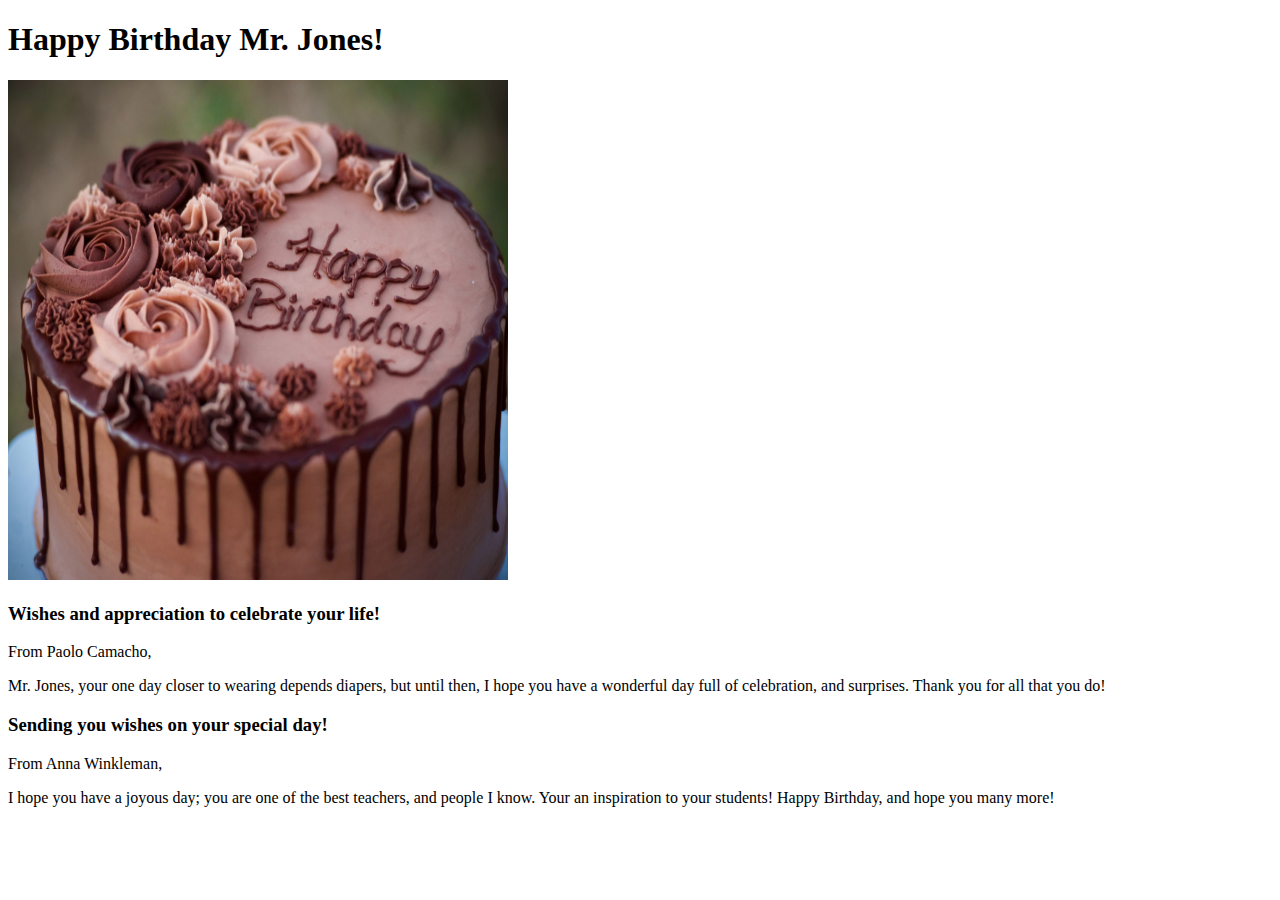
<file: Birthday.html>
<!doctype html>
<html>

<head>
<title>Birthday Wishes</title>
</head>

<body>
<section>
<h1>Happy Birthday Mr. Jones!</h1>

<img src ="chocolate.jpg" height="500" width="500" title="Chocolate Cake"></img>

<article>
    <h3>Wishes and appreciation to celebrate your life!</h3>
        <p>From Paolo Camacho,</p>
            <p>Mr. Jones, your one day closer to wearing depends diapers, but until then, I hope you have a wonderful day full of celebration, and surprises. Thank you for all that you do!</p>
</article>

<article>
    <h3>Sending you wishes on your special day!</h3>
        <p>From Anna Winkleman,</p>
            <p>I hope you have a joyous day; you are one of the best teachers, and people I know. Your an inspiration to your students! Happy Birthday, and hope you many more!</p>
</article>


</section>
</body>
</html>
</file>
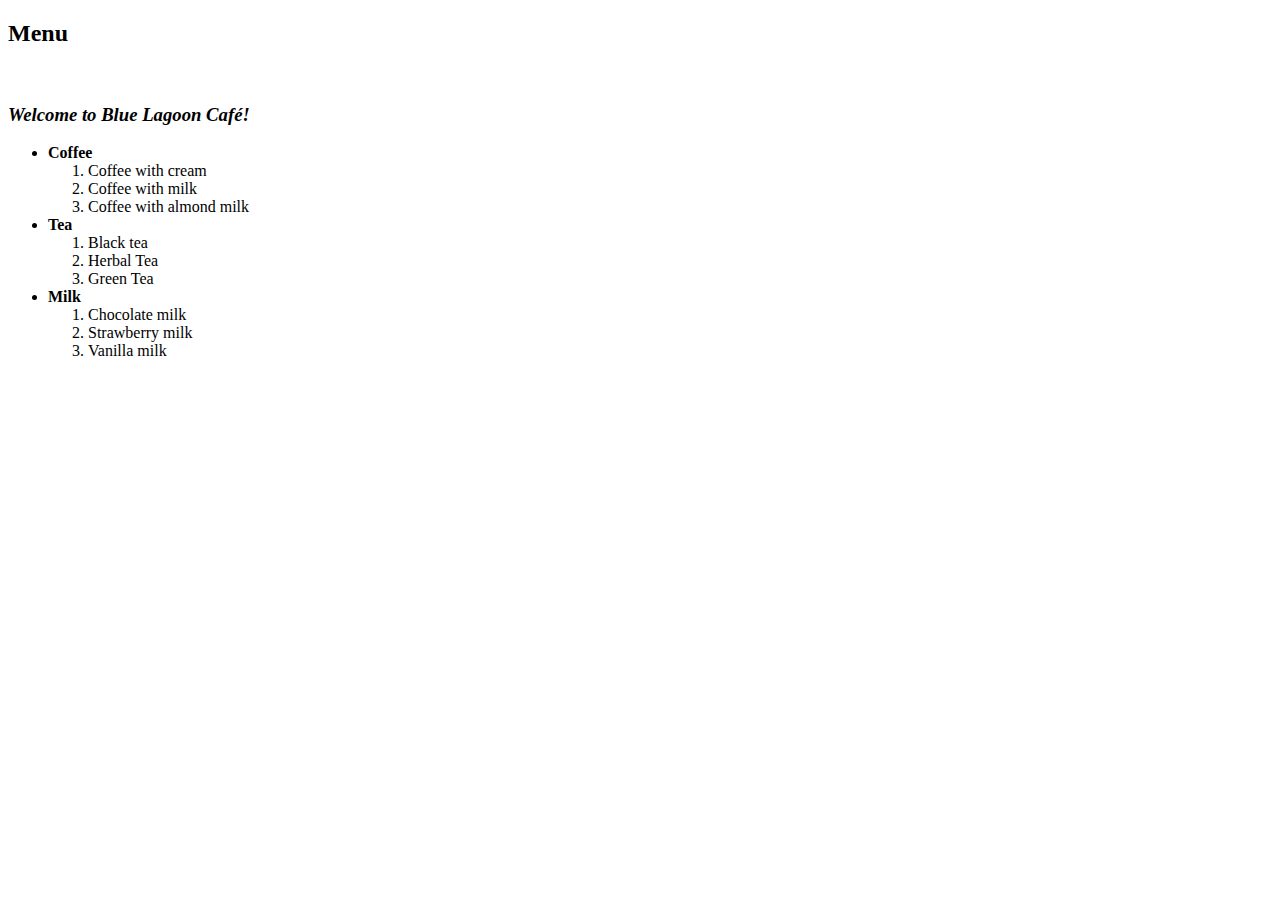
<file: cafemenu.html>
<!doctype html>
<html>

<head>
     <meta charset="UTF-8">
    <title>Blue Lagoon Cafe</title>
</head>

<style>
    h3 {
      font-family: italics;   
    }
</style>

<body>
<h2>Menu</h2>
<br>
<h3><i>Welcome to Blue Lagoon Cafe&#769!</i></h3>

<ul>
<li><b>Coffee</b></li>
<ol>
<li>Coffee with cream</li>
<li>Coffee with milk</li>
<li>Coffee with almond milk</li>    
</ol>
<li><b>Tea</b></li>
<ol>
<li>Black tea</li>
<li>Herbal Tea</li>
<li>Green Tea</li>
</ol>
<li><b>Milk</b></li>
<ol>
<li>Chocolate milk</li> 
<li>Strawberry milk</li>
<li>Vanilla milk</li>   
</ol>
</ul>

</body>






</html>
</file>
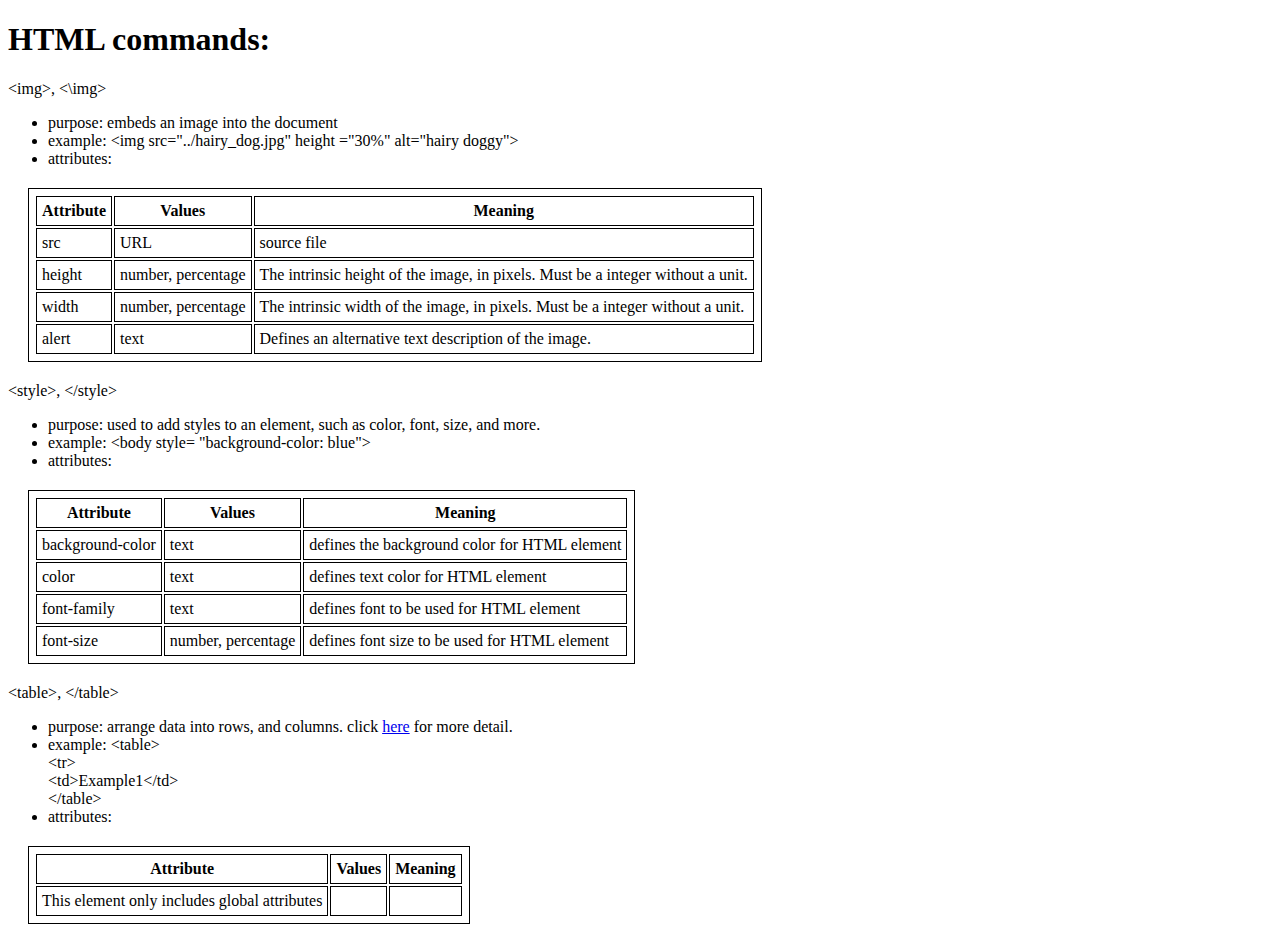
<file: htms.html>
<!doctype html>
<html>
<head>
<title>HTMS commands</title>
</head>

<style>
    table, th, td {
      border:1px solid black;
      margin: 20px;
      padding: 5px;  
    }
    </style>


<body>
<h1>HTML commands:</h1>
<P>&ltimg&gt, &lt\img&gt</P>
<ul>
<li>purpose: embeds an image into the document</li>
<li>example: &ltimg src="../hairy_dog.jpg" height ="30%" alt="hairy doggy"&gt</li> 
<li>attributes:</li>   
</ul>
<table>
<tr>
<th>Attribute</th>
<th>Values</th>
<th>Meaning</th>    
</tr>
<tr>
<td>src</td>
<td>URL</td>
<td>source file</td>  
</tr>
<tr>
<td>height</td>
<td>number, percentage</td>
<td>The intrinsic height of the image, in pixels. Must be a integer without a unit.</td>    
</tr>
<tr> 
<td>width</td>
<td>number, percentage</td>
<td>The intrinsic width of the image, in pixels. Must be a integer without a unit.</td> 
</tr>
<tr>
<td>alert</td>
<td>text</td> 
<td>Defines an alternative text description of the image.</td>   
</tr>
</table>

<p>&ltstyle&gt, &lt/style&gt</p>
<ul>
<li>purpose: used to add styles to an element, such as color, font, size, and more.</li>
<li>example: &ltbody style= "background-color: blue"&gt</li>
<li>attributes:</li>    
</ul>

<table>
    <tr>
    <th>Attribute</th>
    <th>Values</th>
    <th>Meaning</th>    
    </tr>
    <tr>
    <td>background-color</td>
    <td>text</td>
    <td>defines the background color for HTML element</td>    
    </tr>
    <tr>
    <td>color</td>
    <td>text</td>
    <td>defines text color for HTML element</td>    
    </tr>
    <tr>
    <td>font-family</td>
    <td>text</td>
    <td>defines font to be used for HTML element</td>    
    </tr>
    <tr>
    <td>font-size</td>
    <td>number, percentage</td>
    <td>defines font size to be used for HTML element</td>    
    </tr>
 </table>   

<p>&lttable&gt, &lt/table&gt</p>
<ul>
<li>purpose: arrange data into rows, and columns. click <a href="https://www.w3schools.com/html/html_tables.asp">here</a> for more detail.</li>
<li>example: &lttable&gt<br>&lttr&gt<br>&lttd&gtExample1&lt/td&gt<br>&lt/table&gt</li>
<li>attributes:</li>    
</ul>

<table>
    <tr>
    <th>Attribute</th>
    <th>Values</th>
    <th>Meaning</th>      
    </tr>
    <tr>
        <td>This element only includes global attributes</td>
        <td></td>
        <td></td>
    </tr>
</table>

</body>
</html>
</file>
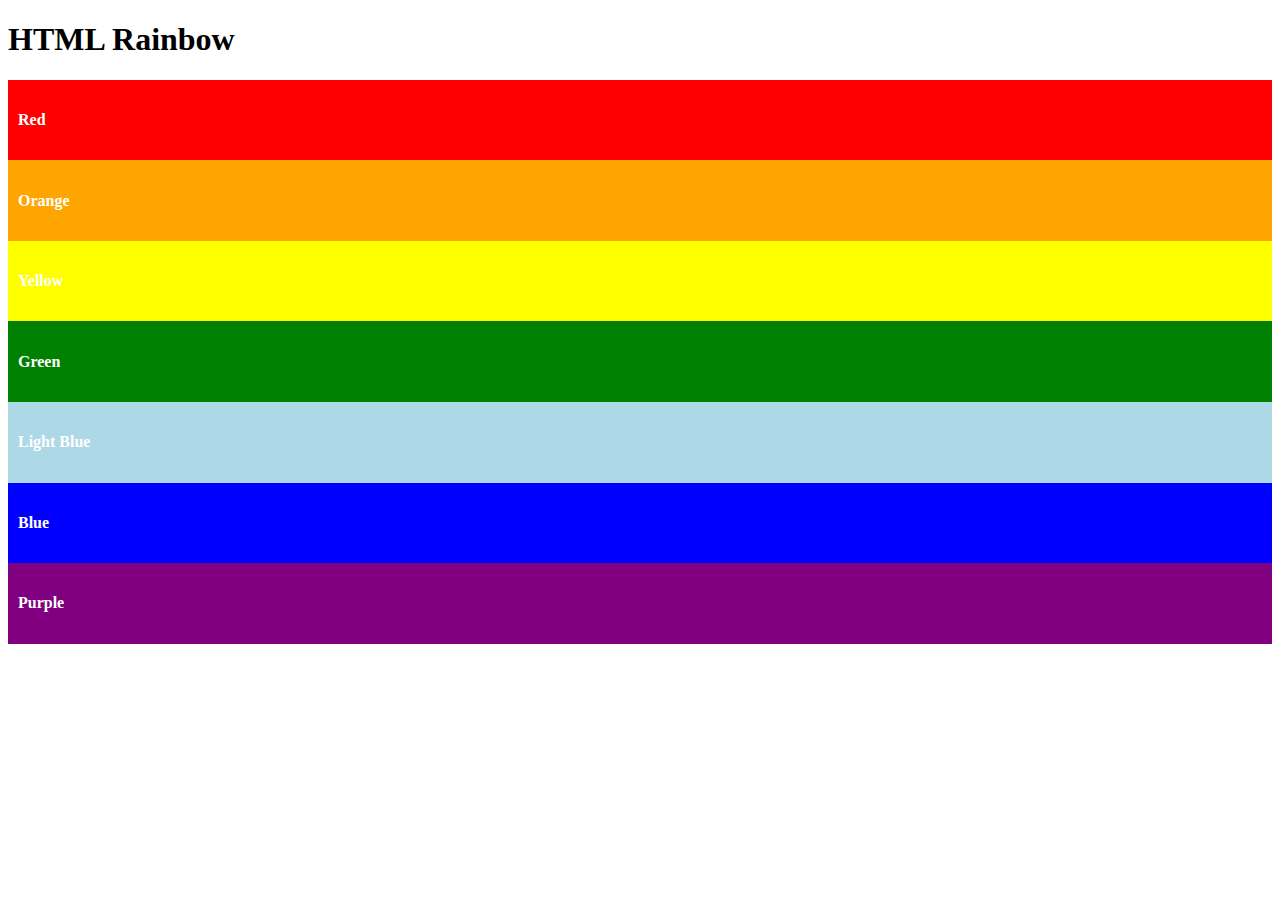
<file: rainbow.html>
<!doctype html>
<html>
<head>
<title>Rainbow</title>    
</head>

<style>
    div {
        padding: 10px; 
    }
    h4 {
        color: white;
    }

</style>


<body>
    <h1>HTML Rainbow</h1>
<div style="background-color:red"><h4>Red</h4></div>
<div style="background-color:orange"><h4>Orange</h4></div>
<div style="background-color:yellow"><h4>Yellow</h4></div>
<div style="background-color:green"><h4>Green</h4></div>
<div style="background-color:lightblue"><h4>Light Blue</h4></div>
<div style="background-color:blue"><h4>Blue</h4></div>
<div style="background-color:purple"><h4>Purple</h4></div>

</body>
</html>
</file>
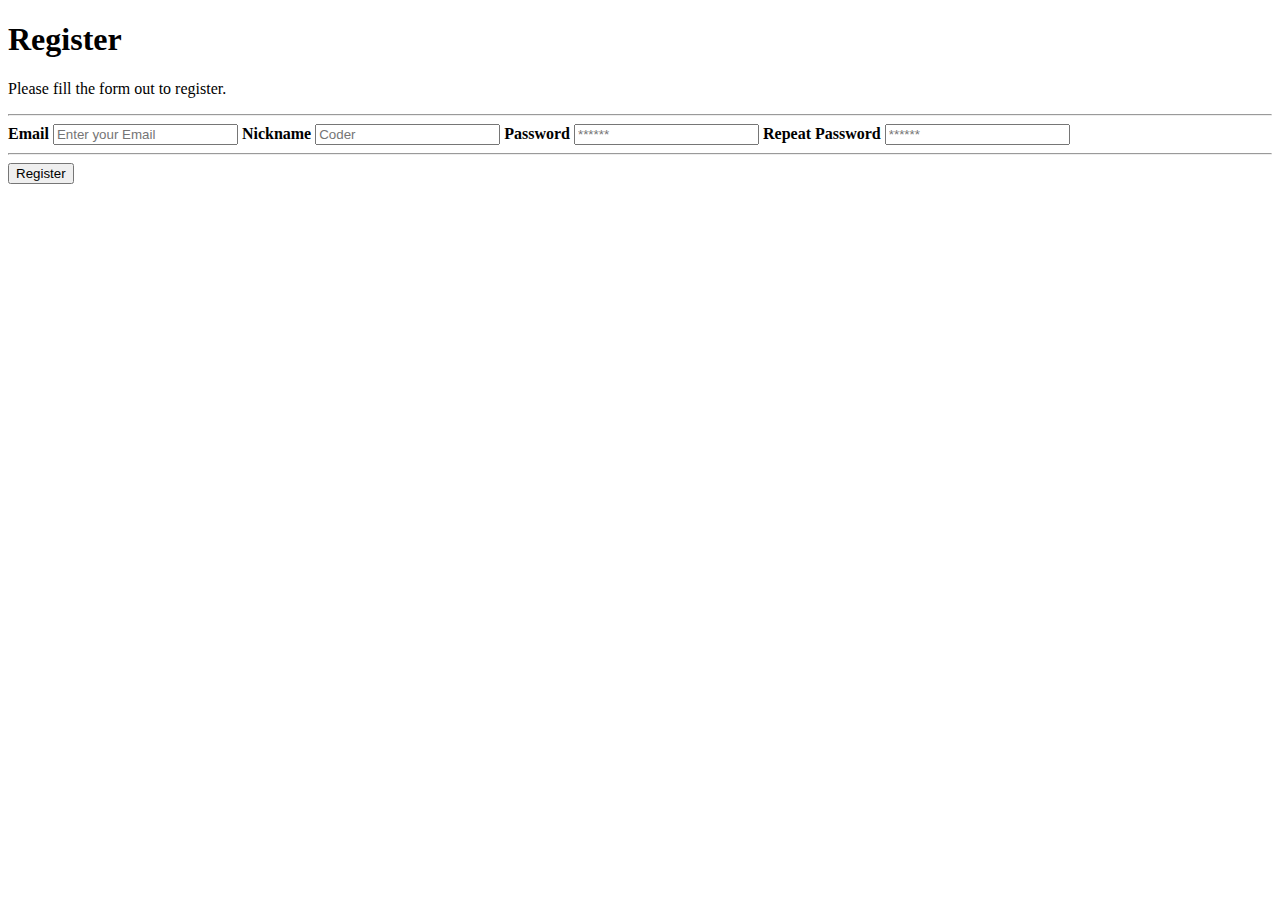
<file: register.html>
<!doctype html>
<html>
<head>
<title>Register</title>
</head>

<body>
<h1>Register</h1>
<p>Please fill the form out to register.</p>  
<hr>
<form>
    <div>
<label for="Email"><b>Email</b></label>
<input type="text" placeholder="Enter your Email" name="email" id="email" required>
<label for="Nickname"><b>Nickname</b></label>
<input type="text" placeholder="Coder" name="coder" id="email">
<label for="Password"><b>Password</b></label>
<input type="password" placeholder="******" name="password" id="email" required>
<label for="Nickname"><b>Repeat Password</b></label>
<input type="password" placeholder="******" name="repeatpassword" id="email" required>
    </div>
<hr>
</form>
<button type="button" onclick="alert('Submit')">Register</button>


</body>




</html>
</file>
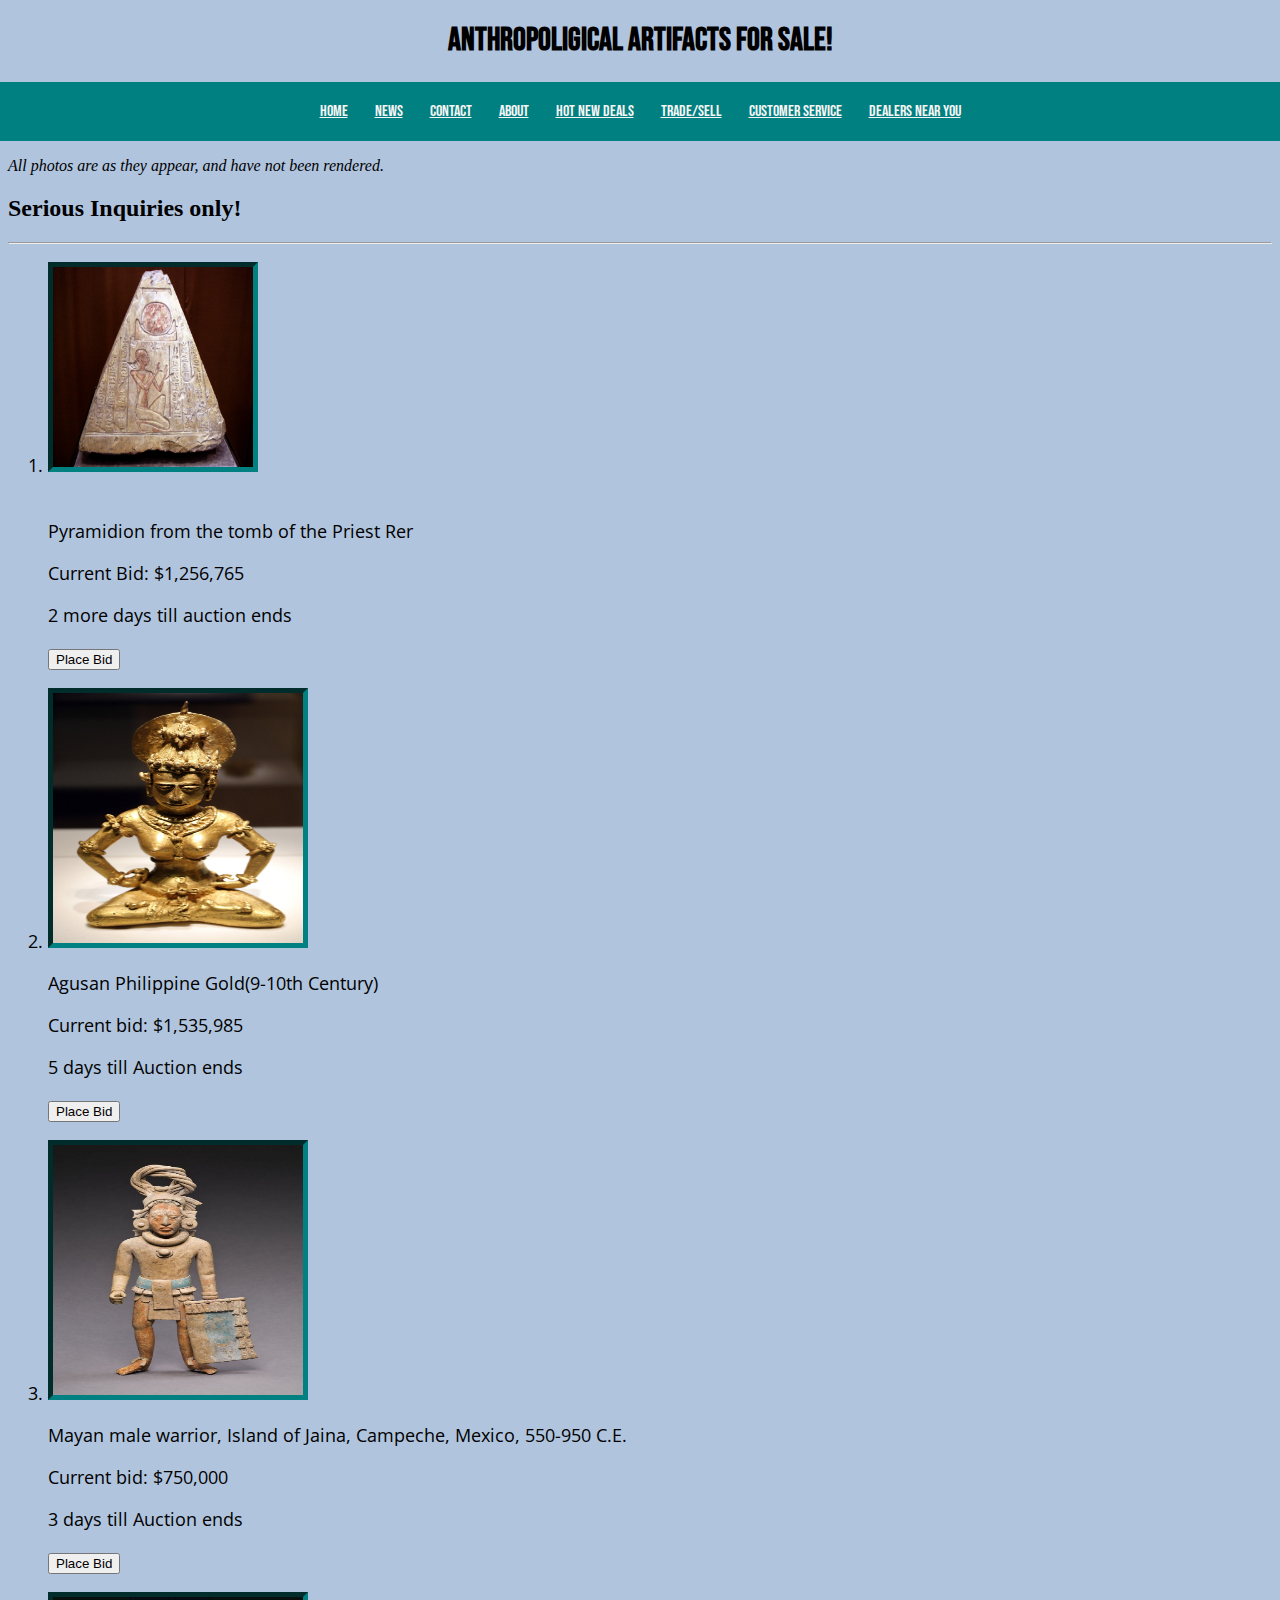
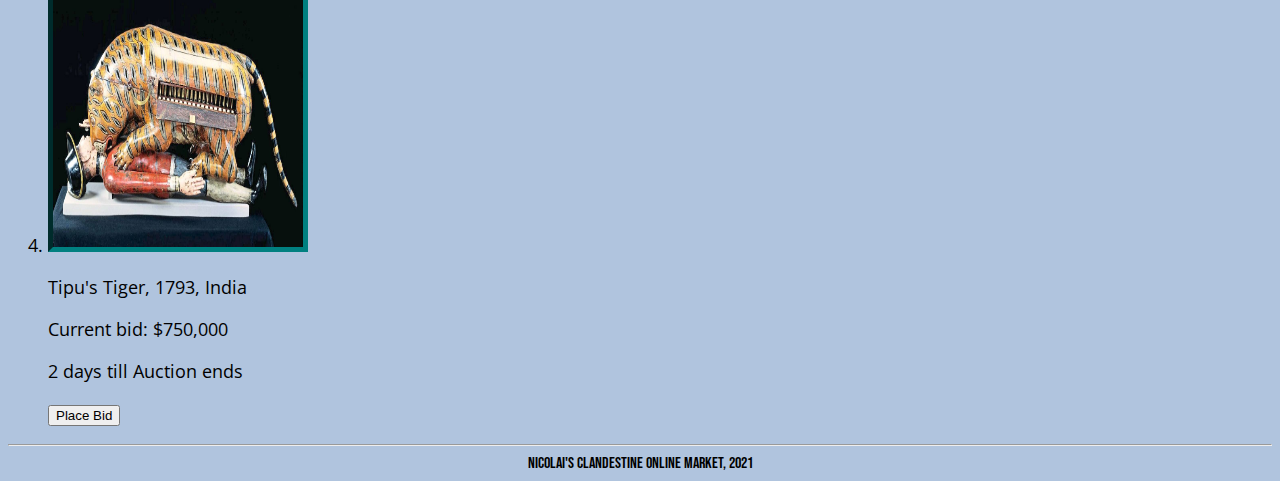
<file: store/store.html>
<!doctype html>
<!--This is your store-->
<html>
<head>
<title>Anthropoligical Treasures for Sale</title>
<meta name="viewport" content="width=device-width, initial-scale=1">
<link rel="stylessheet" href="/css/stylessheet">
</head>

<style>
@import url('https://fonts.googleapis.com/css2?family=Bebas+Neue&family=Fruktur&family=Galada&family=Great+Vibes&family=Lobster&family=Parisienne&display=swap');
@import url('https://fonts.googleapis.com/css2?family=Bebas+Neue&family=Fruktur&family=Galada&family=Great+Vibes&family=Lobster&family=Open+Sans+Condensed:wght@300&family=Parisienne&display=swap');

img {
    border: 5px inset teal; 
}

body {
    background-color: lightsteelblue;
}

.title, .footer {
    font-family: 'Bebas Neue', cursive;
    text-align: center;
}


.topnav, a {
  overflow: auto;
  background-color:teal;
  padding: 20px;
  margin: 20px -8px 0 -8px; 
  color: whitesmoke;
  text-align: center;
  font-family: 'Bebas Neue', cursive;
  
}

.descriptions {
  font-family: 'Open Sans Condensed', sans-serif;
  font-size: 18px;
}

</style>


<body>
<h1 class="title">Anthropoligical artifacts for Sale!</h1>    

<div class="topnav">
    <a class="active" href="#home">Home</a>
    <a href="#news">News</a>
    <a href="#contact">Contact</a>
    <a href="#about">About</a>
    <a href="#makestuff">Hot New Deals</a>
    <a href="#tradestuff">Trade/Sell</a>
    <a href="#customerservice">Customer Service</a>
    <a href="#dealers">Dealers near you</a>
  </div>

<p><i>All photos are as they appear, and have not been rendered.</i></p>   
<h2>Serious Inquiries only!</h2>
<hr>

<div class="descriptions">
<ol>
<li><img height="200" width="200" src = "./images/pyramidion.jpg.jpg"></img></li><br>
<p>Pyramidion from the tomb of the Priest Rer</p>
<p>Current Bid: $1,256,765</p>
<p>2 more days till auction ends</p>
<p><button type="button" onclick="alert('Credit/BTC accepted')">Place Bid</button></p>
<li><img height="250" width="250" src = "./images/Agusangold.jpg"></img></li>
<p>Agusan Philippine Gold(9-10th Century)</p>
<p>Current bid: $1,535,985</p>
<p>5 days till Auction ends</p>
<p><button type="button" onclick="alert('Credit/BTC accepted')">Place Bid</button></p>
<li><img height="250" width="250" src = "./images/mayan.jpg.jpg"></img></li>
<p>Mayan male warrior, Island of Jaina, Campeche, Mexico, 550-950 C.E.</p>
<p>Current bid: $750,000</p>
<p>3 days till Auction ends</p>
<p><button type="button" onclick="alert('Credit/BTC accepted')">Place Bid</button></p>
<li><img height="250" width="250" src="./images/woodtiger.jpg.jpg"></img></li>
<p>Tipu's Tiger, 1793, India</p>
<p>Current bid: $750,000</p>
<p>2 days till Auction ends</p>
<p><button type="button" onclick="alert('Credit/BTC accepted')">Place Bid</button></p>
</ol>
</div>

</body>
<hr>
<footer class="footer">Nicolai's Clandestine Online Market, 2021</footer>


</html>
</file>
